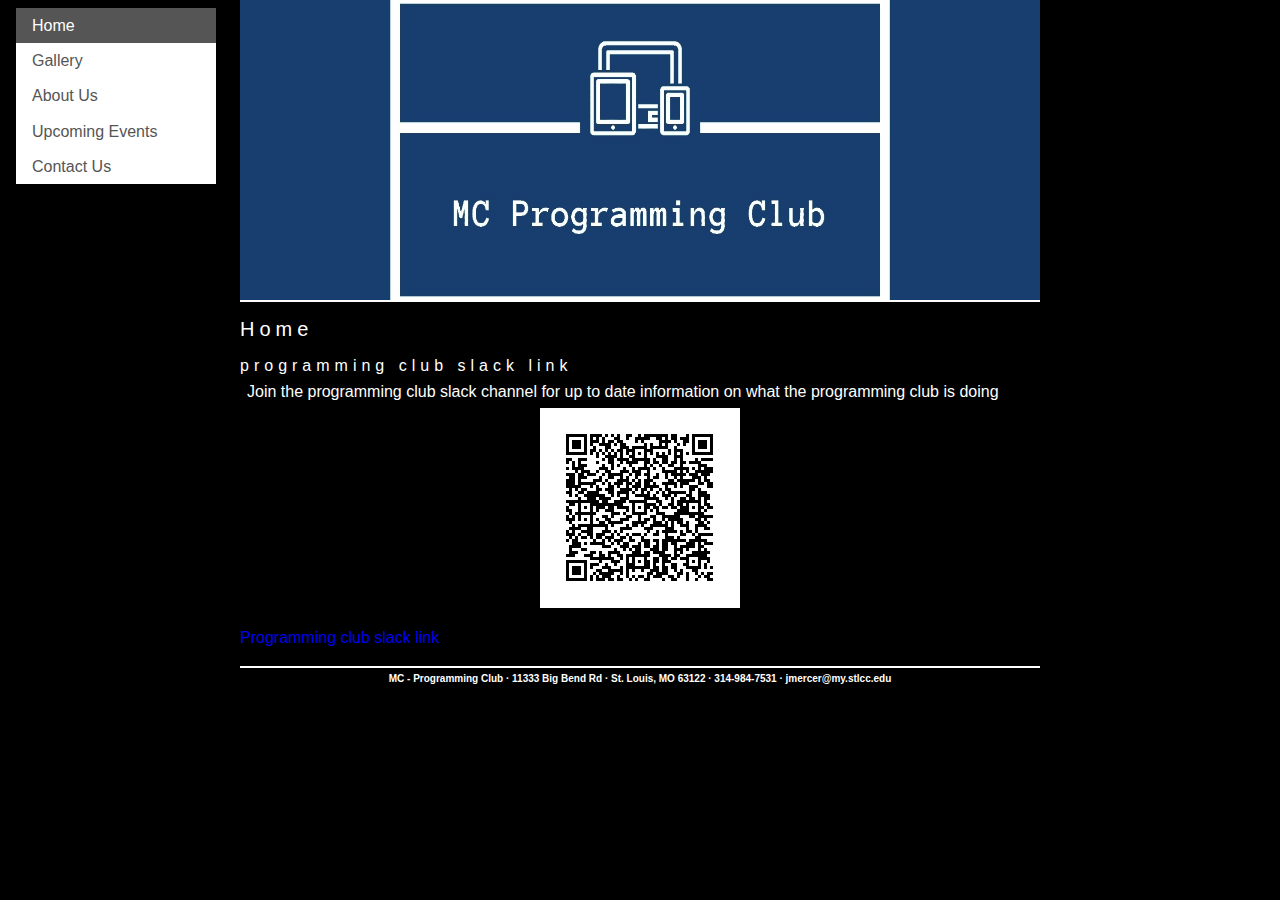
<file: index.htm>
<!DOCTYPE html>
<html>
	<!--
		Rescue Reptile
		Author: Shema Ahemed, Sarah Hayman, David Graff
		Date: 4/20/2019

		Filename: template.htm
		Supporting files:   *fill these in later*

	-->
	<head>
		<meta charset="UTF-8" />

		<title>Home</title>

		<link href="Assets\Styles\main.css" rel="stylesheet" type="text/css" />
	</head>
	
	<body>
		<header>
      <div id = "logo">
			<img src="Assets\Images\banner.jpg" alt="Programming Club Banner Image"/>
		</div>
			<nav class="top-left">
			<ul>
			<li><a class="active" href="index.htm">Home</a></li>
			<li><a href="gallery.htm">Gallery</a></li>
			<li><a href="AboutUs.htm">About Us</a></li>
			<li><a href="events.htm">Upcoming Events</a></li>
			<li><a href="ContactUs.htm">Contact Us</a></li>
			</ul>
			</nav>

			</header>



	<section id="main">
		<h1>Home</h1>
		<h2> programming club slack link </h2>
			<p> Join the programming club slack channel for up to date information on what the programming club is doing </p>
			<img class="center" src="Assets\Images\qr_code_slack_mc_programming_club.png" alt ="qr_code_slack_mc_programming_club"/>
			<br />
			<a href= "https://join.slack.com/t/stlcc-programmingclub/shared_invite/enQtNjA1MzQyOTAwNzg4LTFhZjZkYWE2OTQ5ZmVmYTE2NWJhZjUyOTk3MmM1ZGE2NDA5YWE3ODY3OWExOWQ4ZjhlNGEwODMxZDAwOGQ1MjQ">
				Programming club slack link</a>
		<br />
		<br />
	</section>

		<footer>
			<address>
				MC - Programming Club &#183;
				11333 Big Bend Rd  &#183;
				St. Louis, MO 63122 &#183;
				314-984-7531 &#183;
				jmercer@my.stlcc.edu
			</address>
		</footer>

	</body>









</html>
</file>
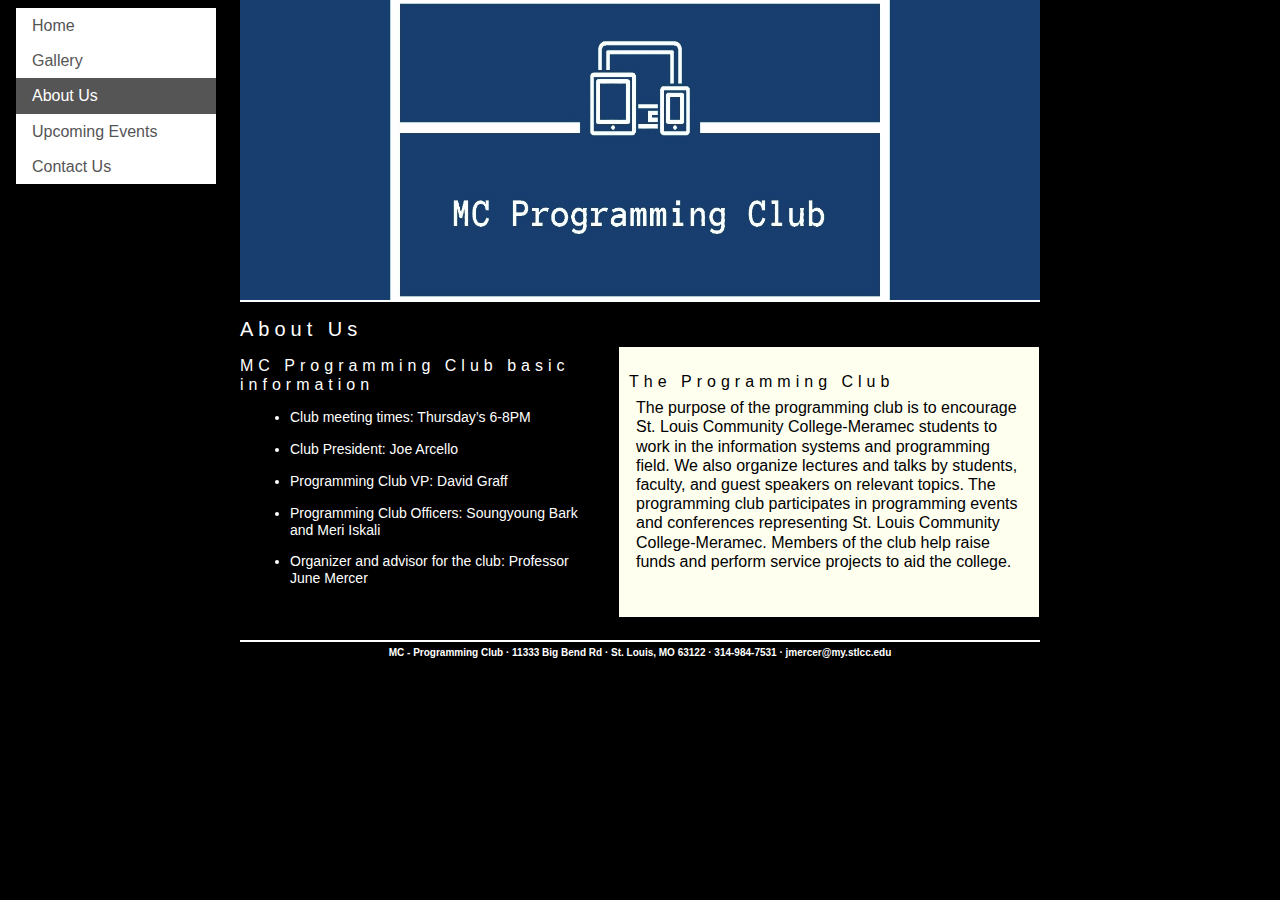
<file: AboutUs.htm>
<!DOCTYPE html>
<html>
	<!--
		Rescue Reptile
		Author: Shema Ahemed, Sarah Hayman, David Graff
		Date: 4/20/2019

		Filename: template.htm
		Supporting files:   *fill these in later*

	-->
	<head>
		<meta charset="UTF-8" />

		<title>About Us</title>

		<link href="Assets\Styles\main.css" rel="stylesheet" type="text/css" />
		<link href="Assets\Styles\sstyles.css" rel="stylesheet" type="text/css">
	</head>

	<body>
		<header>
      <div id = "logo">
			<img src="Assets\Images\banner.jpg" alt="Programming Club Banner Image"/>
		</div>
			<nav class="top-left">
			<ul>
			<li><a  href="index.htm">Home</a></li>
			<li><a  href="gallery.htm">Gallery</a></li>
			<li><a class="active" href="AboutUs.htm">About Us</a></li>
			<li><a href="events.htm">Upcoming Events</a></li>
			<li><a href="ContactUs.htm">Contact Us</a></li>
			</ul>
			</nav>

			</header>


	<section id="main">
		<h1>About Us</h1>

		<aside>
		<h2>	The Programming Club</h2>
		<p>The purpose of the programming club is to encourage St. Louis Community College-Meramec students to work in the information systems and programming field. We also organize lectures and talks by students, faculty, and guest speakers on relevant topics. The programming club participates in programming events and conferences representing St. Louis Community College-Meramec. Members of the club help raise funds and perform service projects to aid the college.
		</p>
		</aside>

		<h2>MC Programming Club basic information</h2>
<ul>
<li>Club meeting times: Thursday’s 6-8PM</li>
<li>Club President: Joe Arcello</li>
<li>Programming Club VP: David Graff</li>
<li>Programming Club Officers: Soungyoung Bark and Meri Iskali</li>
<li>Organizer and advisor for the club: Professor June Mercer</li>
</ul>
		<br />
		<br />
	</section>
		<footer>
			<address>
				MC - Programming Club &#183;
				11333 Big Bend Rd  &#183;
				St. Louis, MO 63122 &#183;
				314-984-7531 &#183;
				jmercer@my.stlcc.edu
			</address>
		</footer>

	</body>









</html>
</file>
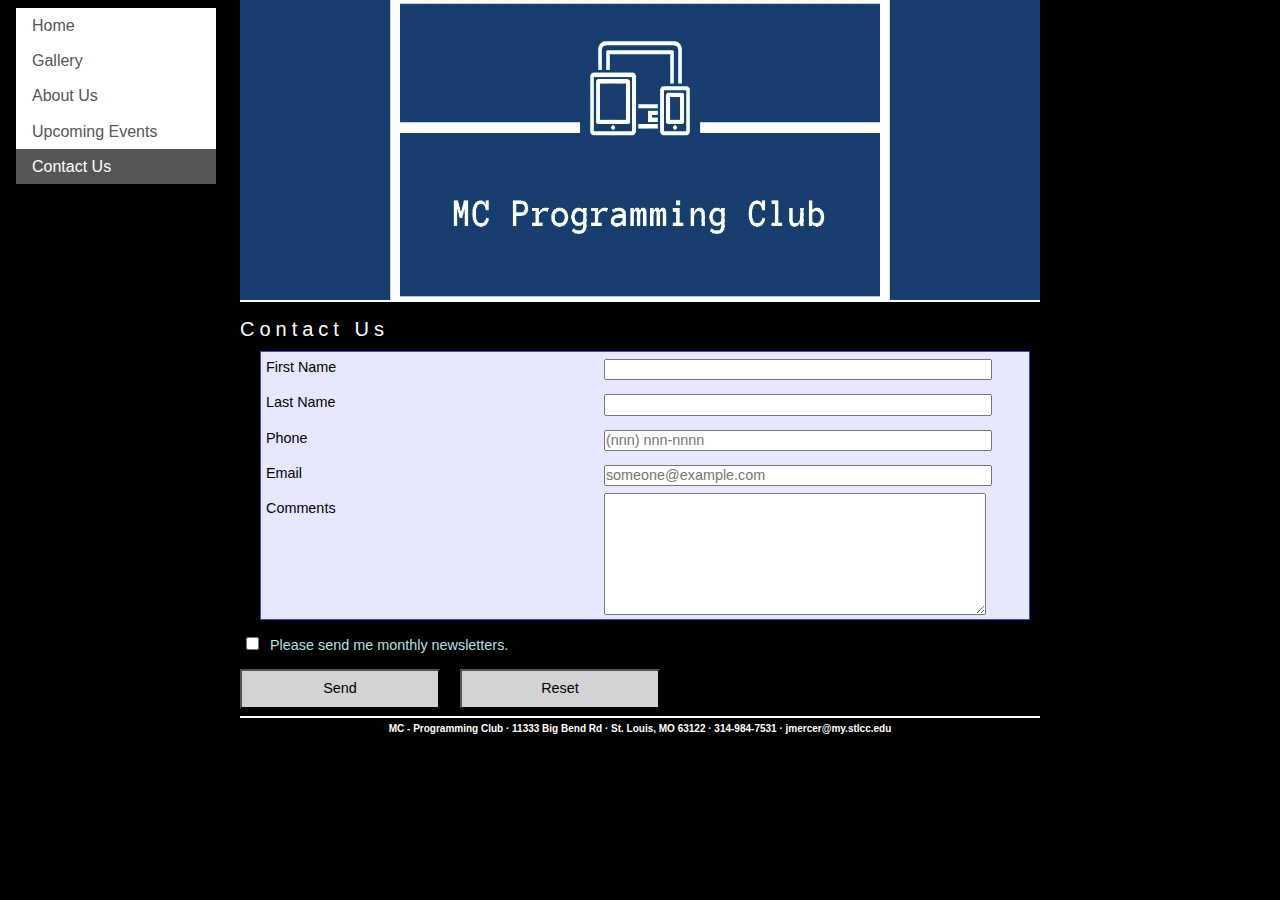
<file: ContactUs.htm>
<!DOCTYPE html>
<html>
	<!--
		Rescue Reptile
		Author: Shema Ahemed, Sarah Hayman, David Graff
		Date: 4/20/2019

		Filename: template.htm
		Supporting files:   *fill these in later*

	-->
	<head>
		<meta charset="UTF-8" />

		<title>Contact Us</title>

		<link href="Assets\Styles\main.css" rel="stylesheet" type="text/css" />
		<link href="Assets\Styles\fstyles.css" rel="stylesheet" type="text/css" />
	</head>

	<body>
		<header>
      <div id = "logo">
			<img src="Assets\Images\banner.jpg" alt="Programming Club Banner Image"/>
		</div>
			<nav class="top-left">
			<ul>
			<li><a  href="index.htm">Home</a></li>
			<li><a  href="gallery.htm">Gallery</a></li>
			<li><a href="AboutUs.htm">About Us</a></li>
			<li><a href="events.htm">Upcoming Events</a></li>
			<li><a class="active" href="ContactUs.htm">Contact Us</a></li>
			</ul>
			</nav>

			</header>



	<section id="main">
		<h1>Contact Us</h1>
		<form action="formResult.htm">
	<fieldset id="contactFields">

		<label for="fName">First Name</label>
		<input type="text" id="fName" name="fName" required="required" />

		<label for="lName">Last Name</label>
		<input type="text" id="lName" name="lName" required="required" />

		<label for="phone">Phone</label>
		<input type="tel" id="phone" name="phone" placeholder="(nnn) nnn-nnnn"
					 required="required"
					 pattern="^\d{10}$|^(\(\d{3}\)\s*)?\d{3}[\s-]?\d{4}$" />

		<label for="email">Email</label>
		<input type="email" id="email" name="email" placeholder="someone@example.com"
					 required="required"
					 pattern="^\w+[\w-\.]*\@\w+((-\w+)|(\w*))\.[a-z]{2,3}$"/>

		<label>Comments</label>
		<textarea id="feedback" name="feeback"></textarea>
	</fieldset>

	<input type="checkbox" id="monthlyletter" name="monthlyletter">
	<label style="color:powderblue;" for="monthlyletter">Please send me monthly newsletters.</label>

	<input type="submit" value="Send" />
	<input type="reset" value="Reset" />
</form>
		<br />
		<br />
	</section>

		<footer>
			<address>
				MC - Programming Club &#183;
				11333 Big Bend Rd  &#183;
				St. Louis, MO 63122 &#183;
				314-984-7531 &#183;
				jmercer@my.stlcc.edu
			</address>
		</footer>

	</body>









</html>
</file>
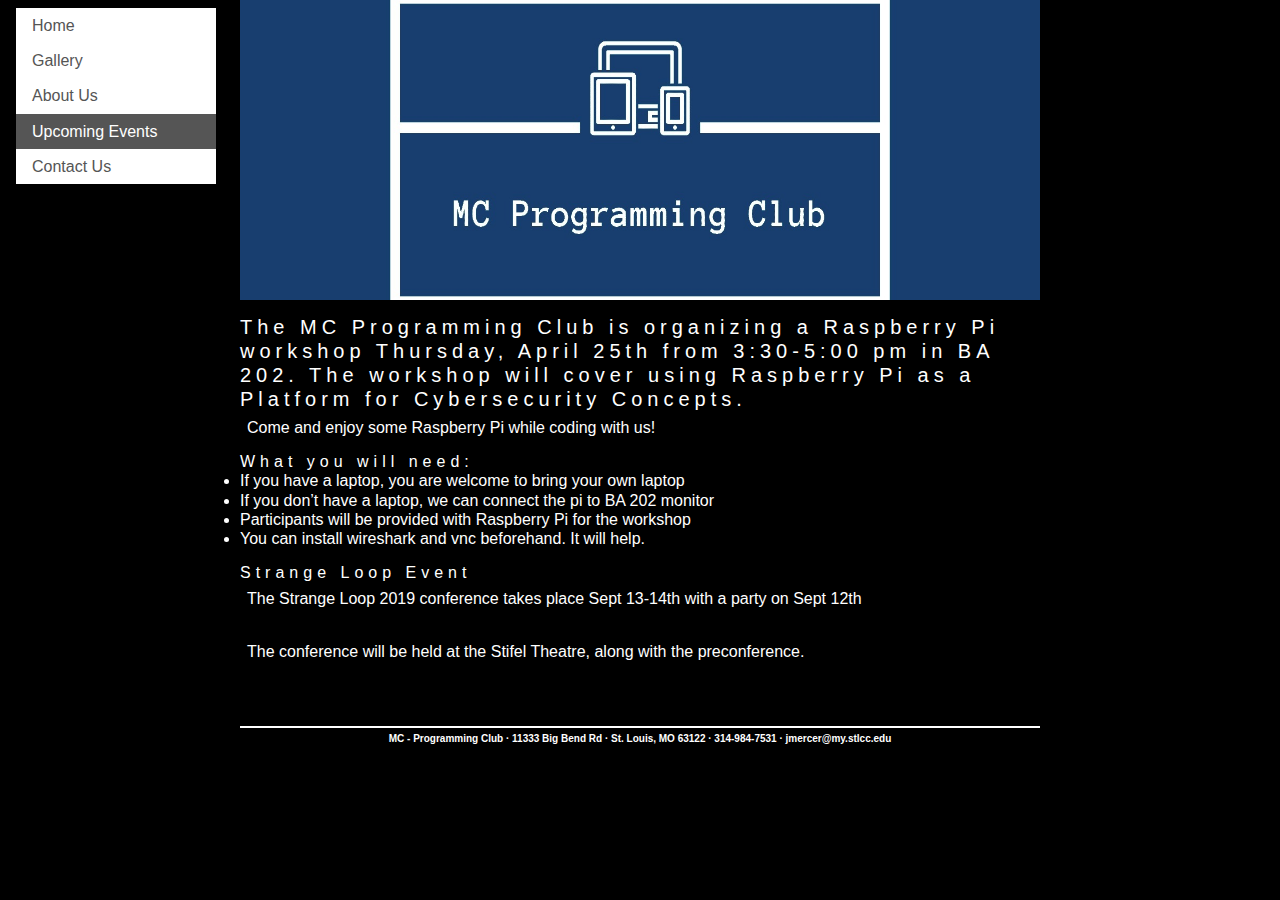
<file: events.htm>
<!DOCTYPE Events html>
<html>
	<!--
		Rescue Reptile
		Author: Shema Ahemed, Sarah Hayman, David Graff
		Date: 4/20/2019
		
		Filename: events.htm
		Supporting files:   *fill these in later*
	-->
	<head>
	
		<meta charset="UTF-8" />
		
		
		
		<title>Events</title>
		
		<link href="Assets\Styles\main.css" rel="stylesheet" type="text/css" />
	</head>
	
<header>
<div id = "logo">
			<img src="Assets\Images\banner.jpg" alt="Programming Club Banner Image"/>
		</div>
			<nav class="top-left">
			<ul>
			<li><a  href="index.htm">Home</a></li>
			<li><a  href="gallery.htm">Gallery</a></li>
			<li><a href="AboutUs.htm">About Us</a></li>
			<li><a class="active" href="events.htm">Upcoming Events</a></li>
			<li><a href="ContactUs.htm">Contact Us</a></li>
			</ul>
			</nav>
</header>	
	
	
	<body>
		<h1>The MC Programming Club is organizing a Raspberry Pi workshop
		Thursday, April 25th from 3:30-5:00 pm in BA 202.
		The workshop will cover using Raspberry Pi as a
		Platform for Cybersecurity Concepts.</h1> 
		
		<p>Come and enjoy some Raspberry Pi while coding with us!</p>
		
		<h2>What you will need:</h2>
		<ul><li>If you have a laptop, you are welcome to bring your own laptop</ul></li>
		<ul><li>If you don’t have a laptop, we can connect the pi to BA 202 monitor</ul></li>
		<ul><li>Participants will be provided with Raspberry Pi for the workshop</ul></li>
		<ul><li>You can install wireshark and vnc beforehand. It will help.</ul></li>
	<h2>Strange Loop Event</h2>
		<p>The Strange Loop 2019 conference takes place 
		Sept 13-14th with a party on Sept 12th</p>
	<h3>Location</h3>
		<p>The conference will be held at the Stifel Theatre,
			along with the preconference.</p>
	<br>
	<br>
	<br>
		<footer>
			<address>
				MC - Programming Club &#183;
				11333 Big Bend Rd  &#183;
				St. Louis, MO 63122 &#183;
				314-984-7531 &#183;
				jmercer@my.stlcc.edu
			</address>
		</footer>

	</body>









</html>
</file>
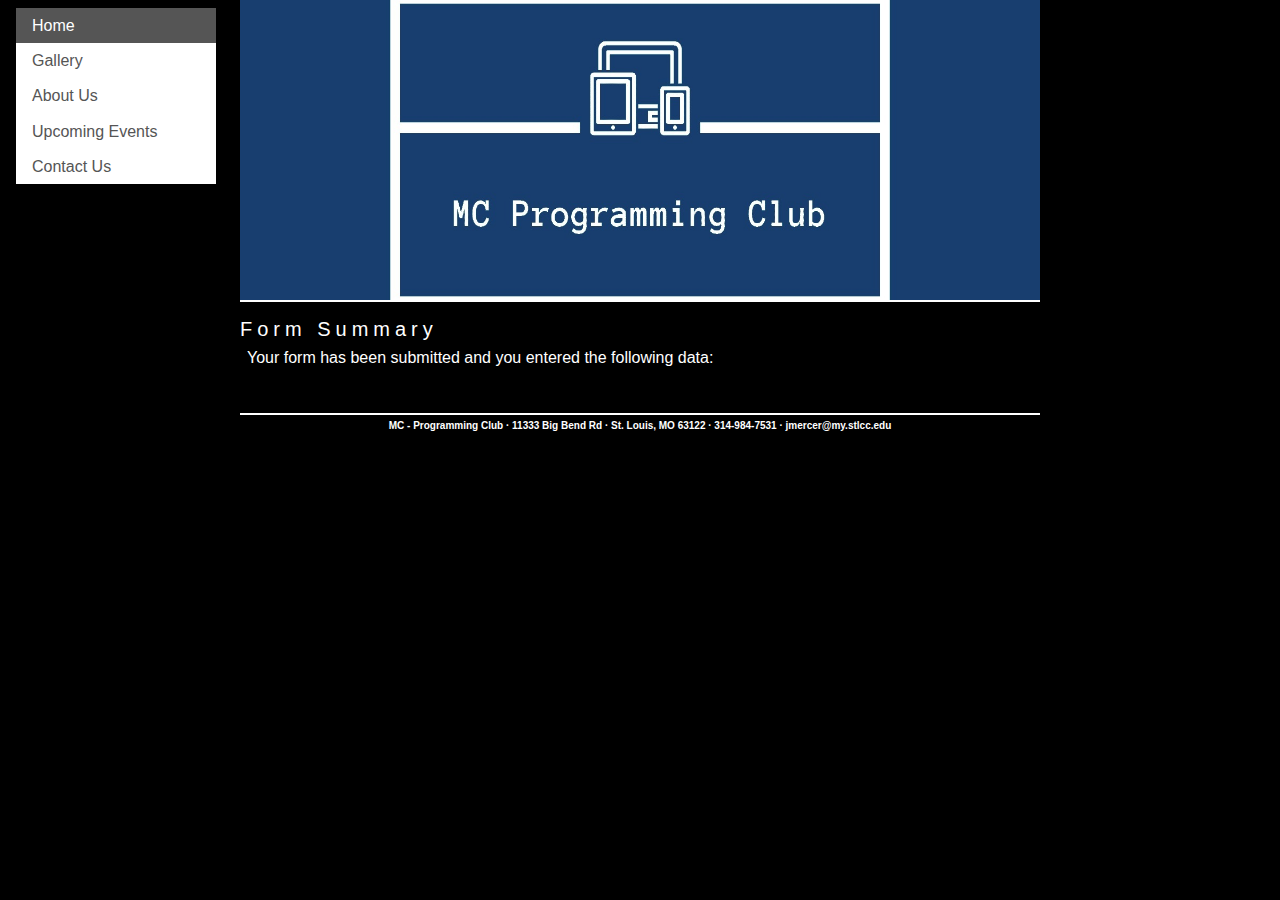
<file: formResult.htm>
<!DOCTYPE html>
<html>
	<!--
		Rescue Reptile
		Author: Shema Ahemed, Sarah Hayman, David Graff
		Date: 4/20/2019

		Filename: template.htm
		Supporting files:   *fill these in later*

	-->
	<head>
		<meta charset="UTF-8" />

		<title>Home</title>

		<link href="Assets\Styles\main.css" rel="stylesheet" type="text/css" />
	</head>

	<body>
		<header>
      <div id = "logo">
			<img src="Assets\Images\banner.jpg" alt="Programming Club Banner Image"/>
		</div>
			<nav class="top-left">
			<ul>
			<li><a class="active" href="index.htm">Home</a></li>
			<li><a href="gallery.htm">Gallery</a></li>
			<li><a href="AboutUs.htm">About Us</a></li>
			<li><a href="events.htm">Upcoming Events</a></li>
			<li><a href="ContactUs.htm">Contact Us</a></li>
			</ul>
			</nav>

			</header>



	<section id="main">

		<h1>Form Summary</h1>
<p>Your form has been submitted and you entered the following data:</p>

			 <script>
					 var formData = location.search;
					 formData = formData.substring(1, formData.length);
					 while (formData.indexOf("+") !== -1) {
							formData = formData.replace("+", " ");
					 }
					 formData = decodeURIComponent(formData);
					 var formArray = formData.split("&");
					 for (var i = 0; i < formArray.length; i = i + 1) {
							document.write("<p>" + formArray[i] + "</p>");
					 }
			 </script>
		<br />
		<br />
	</section>

		<footer>
			<address>
				MC - Programming Club &#183;
				11333 Big Bend Rd  &#183;
				St. Louis, MO 63122 &#183;
				314-984-7531 &#183;
				jmercer@my.stlcc.edu
			</address>
		</footer>

	</body>









</html>
</file>
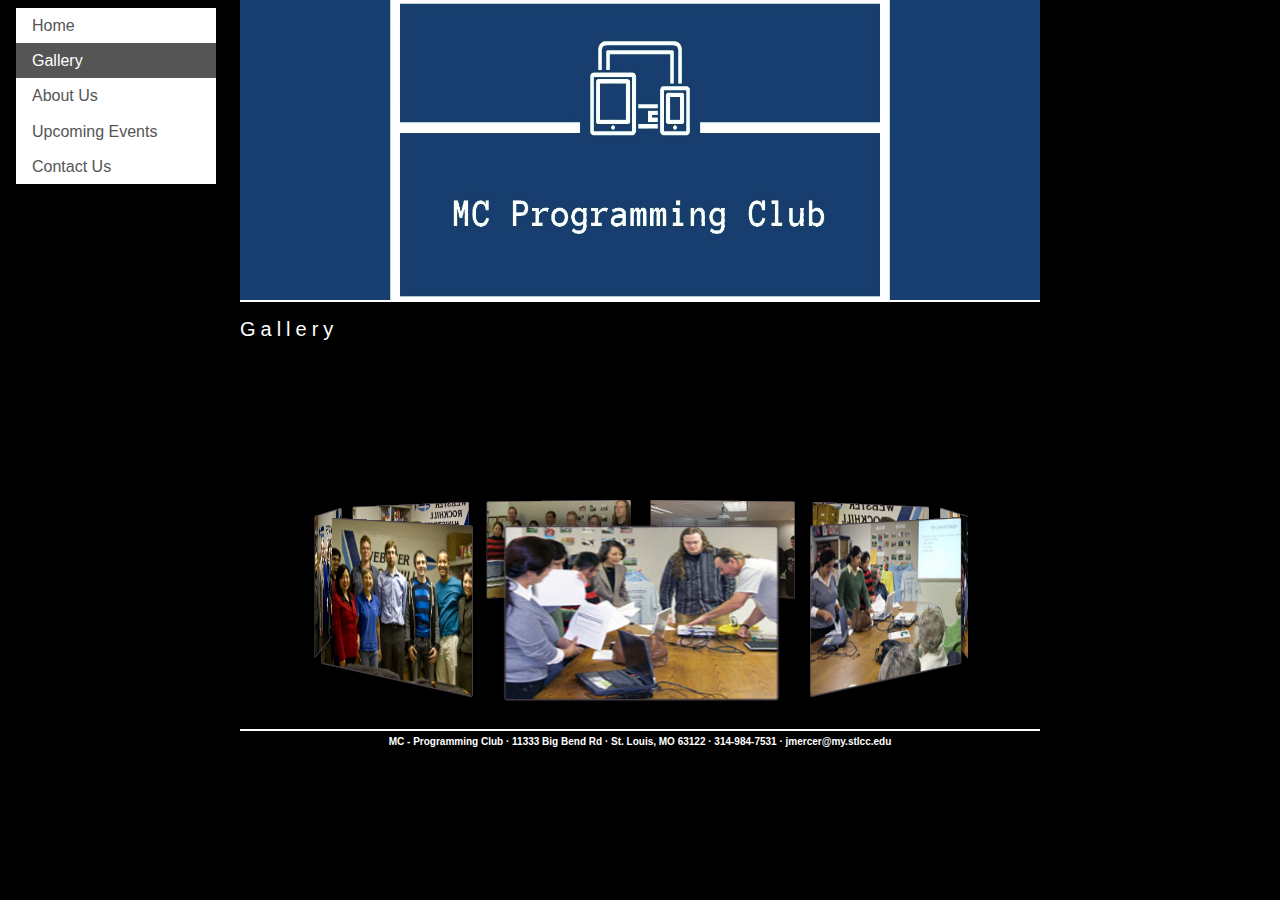
<file: gallery.htm>
<!DOCTYPE html>
<html>
	<!--
		Rescue Reptile
		Author: Shema Ahemed, Sarah Hayman, David Graff
		Date: 4/20/2019

		Filename: template.htm
		Supporting files:   *fill these in later*

	-->
	<head>
		<meta charset="UTF-8" />

		<title>Gallery</title>

		<link href="Assets/Styles/main.css" rel="stylesheet" type="text/css" />
		<link href="Assets/Styles/gstyles.css" rel="stylesheet" type="text/css" />
	</head>

	<body>
		<header>
      <div id = "logo">
			<img src="Assets/Images/banner.jpg" alt="Programming Club Banner Image"/>
		</div>
			<nav class="top-left">
			<ul>
			<li><a  href="index.htm">Home</a></li>
			<li><a class="active" href="gallery.htm">Gallery</a></li>
			<li><a href="AboutUs.htm">About Us</a></li>
			<li><a href="events.htm">Upcoming Events</a></li>
			<li><a href="ContactUs.htm">Contact Us</a></li>
			</ul>
			</nav>

			</header>

	<section id="main">
		<h1>Gallery</h1>
		<br />
		<br />
	   <section class="slideshow">
		  <div class="content">
		      <div class="content-carrousel">
		          <figure class="shadow"><img src="Assets/GalleryImgs/pic1.jpg" title="STLCC Programming Club Members"></figure>
		          <figure class="shadow"><img src="Assets/GalleryImgs/pic2.jpg" title="STLCC Programming Club Members"></figure>
		          <figure class="shadow"><img src="Assets/GalleryImgs/pic3.jpg" title="STLCC Programming Club Members"></figure>
		          <figure class="shadow"><img src="Assets/GalleryImgs/pic4.jpg" title="STLCC Programming Club Members"></figure>
		          <figure class="shadow"><img src="Assets/GalleryImgs/pic5.jpg" title="STLCC Programming Club Members"></figure>
		          <figure class="shadow"><img src="Assets/GalleryImgs/pic6.jpg" title="STLCC Programming Club Members"></figure>
		          <figure class="shadow"><img src="Assets/GalleryImgs/pic7.jpg" title="STLCC Programming Club Members"></figure>
		          <figure class="shadow"><img src="Assets/GalleryImgs/pic8.jpg" title="STLCC Programming Club Members"></figure>
		          <figure class="shadow"><img src="Assets/GalleryImgs/pic9.jpg" title="STLCC Programming Club Members"></figure>
	           </div>
		  </div>
	  </section>
	</section>
	  
	         
	  

		<footer>
			<address>
				MC - Programming Club &#183;
				11333 Big Bend Rd  &#183;
				St. Louis, MO 63122 &#183;
				314-984-7531 &#183;
				jmercer@my.stlcc.edu
			</address>
		</footer>

	</body>









</html>
</file>
<file: Assets/Styles/main.css>
/*
	Rescue Reptile Style Sheet

	Author: Sarah Hayman, Shema Ahemed, David Graff
	DateL 4/20/19
	Filename: main.css
	Supporting files: none

*/
/* Display HTML5 structural elements as blocks */
article, aside, figure, figcaption, footer, hgroup, header,
section, nav {
	display: block;
	
}

ul {
color: white;
}

/*change the background color */

html {
	background-color: black;
	color:black;
	border-style: solid blue;
}


body {
  margin: 0px auto;
  width: 800px;
  
}

body * {
  font-family: Verdana, Geneva, sans-serif;
  font-size: 100%;
  font-weight: inherit;
  line-height: 1.2em;
  margin: 0px;
  padding: 0px;
  text-decoration: none;
  vertical-align: baseline;
  
  color:rgb (19, 139, 244);
}

/* h1, h2, p */
h1 {
	font-size: 20px;
	font-weight: normal;
	letter-spacing: 5px;
	color: white;
	margin-top: 15px;
}

h2 {
	font-size: 16px;
	font-weight: normal;
	letter-spacing: 5px;
	color: white;
	margin-top: 15px;
}

p {
	margin: 7px;
	color: white;
}


/* Navigation links */


nav.top-left {
  position: absolute;
  top: 8px;
  left: 16px;
}

nav ul {
	list-style-type: none;
  margin: 0;
  padding: 0;
  width: 200px;
  background-color: white;
	top-left: 16px;
	position: absolute;
	border: 11px #555;


}

nav li a{
	display: block;
  color: #555;
  padding: 8px 16px;
  text-decoration: none;
}

nav li a.active {
  background-color: #555;
  color: white;
}

nav li a:hover:not(.active) {
  background-color: #555;
  color: white;
}


nav li a:hover {
	background-color: #555;
  color: white;
}



/* resize the banner logo  */
#logo img {
  max-width: 100%;
  height: 300px;
  width: auto;
  margin: auto;
  display: block;
}


#main {
  border-top: 2px solid white;
}

#main ul {
  list-style-type: disc;
  margin-left: 50px;
  font-size: 14px;
  margin-top: 15px;
  margin-bottom: 15px;
  color: white;
}

#main ul li {
  margin-top: 15px;
  color: white;
}

/* footer */
footer {
  border-top: 2px solid white;
  float: left;
  width: 100%;
  color: white;
}

address {
  color: white;
  font-style: normal;
  font-weight: bold;
  font-size: 10px;
  text-align: center;
  padding: 5px;
  
}

.center {
  display: block;
  margin-left: auto;
  margin-right: auto;
 
}

.container {width:960px;
      margin:0 auto;
      padding:10px 25px;
      border:1px solid #ccc;
      background:#fff; }
</file>
<file: Assets/Styles/gstyles.css>
/*
	Rescue Reptile Style Sheet

	Author: Sarah Hayman, Shema Ahemed, David Graff
	DateL 4/20/19
	Filename: main.css
	Supporting files: none

*/

.slideshow{
	margin: 0 auto;
	padding-top: 50px;
	height: 350px;
	box-sizing: border-box;
}
.content{
	margin: auto;
	width: 190px;
	perspective: 1000px;
	position: relative;
	padding-top: 80px
}
.content-carrousel{
	width: 100%;
	position: absolute;
	float: right;
	animation: rotar 15s infinite linear;
	transform-style: preserve-3d;
}
.content-carrousel:hover{
	animation-play-state: paused;
	cursor: pointer;
}
.content-carrousel figure{
    width: 100%;
    height: 120px;
    border: 1px solid #4d444d;
    overflow: hidden;
     position: absolute;	
}


.content-carrousel figure:nth-child(1){
	transform: rotateY(0deg) translateZ(300px);
}
.content-carrousel figure:nth-child(2){
	transform: rotateY(40deg) translateZ(300px);
}
.content-carrousel figure:nth-child(3){
	transform: rotateY(80deg) translateZ(300px);
}
.content-carrousel figure:nth-child(4){
	transform: rotateY(120deg) translateZ(300px);
}
.content-carrousel figure:nth-child(5){
	transform: rotateY(160deg) translateZ(300px);
}
.content-carrousel figure:nth-child(6){
	transform: rotateY(200deg) translateZ(300px);
}
.content-carrousel figure:nth-child(7){
	transform: rotateY(240deg) translateZ(300px);
}
.content-carrousel figure:nth-child(8){
	transform: rotateY(280deg) translateZ(300px);
}
.content-carrousel figure:nth-child(9){
	transform: rotateY(320deg) translateZ(300px);
}
.shadow{
	position: absolute;
	box-shadow: 0px 0px 20px 0px ;
	border-radius: 2px;
}
.content img{
	image-rendering: auto;
	transition: all 300ms;
	width: 100%;
	height: 100%;
}
.content-carrousel img {
	transform: scale(1.2);
	transition: all 300ms;
}
@keyframes rotar{
	from {
		transform: rotateY(0deg);
	}  to {
		transform: rotateY(360deg);
    }
}
</file>
